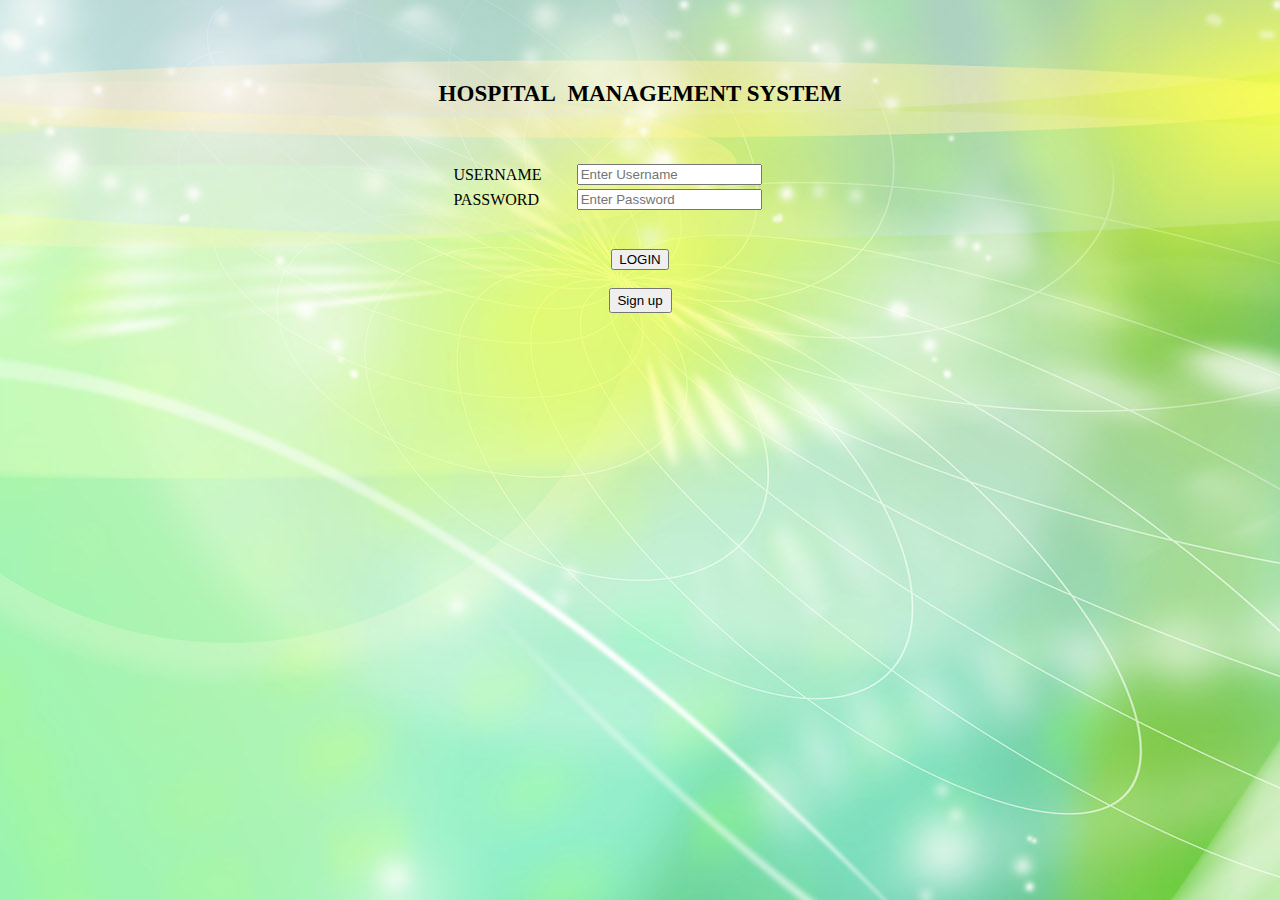
<file: Codes/HTML/index.html>
<html>
<head>
<meta id="_moz_html_fragment">
<meta charset="utf-8">
    <meta http-equiv="X-UA-Compatible" content="IE=edge">
</head>
<body style="background-image:url(4.jpg)">
<div style="text-align: center;"><br>
<br>
<br>
<br>
<big><big><b>HOSPITAL&nbsp; MANAGEMENT SYSTEM</b><br>
<br>
<br>
</big></big>
<form method="post" action="login.php">
<center>
<table width="30%">
<tbody>
<tr>
<td style="text-align: left;">USERNAME<br>
</td>
<td><input name="username" placeholder="Enter Username" type="text"><br>
</td>
</tr>
<tr>
<td style="text-align: left;">PASSWORD<br>
</td>
<td><input name="password" placeholder="Enter Password" type="password"><br>
</td>
</tr>
</tbody>
</table>
<br>
<br>
<input value="LOGIN" name="submit" type="submit"><br>
</form>
<br>
<a href="register.html"><input type="button" style="width:63px;height:25" value="Sign up"></a>
<br>
</center>
</form>
<big><big><br>
</big></big></div>
</body>
</html>
</file>
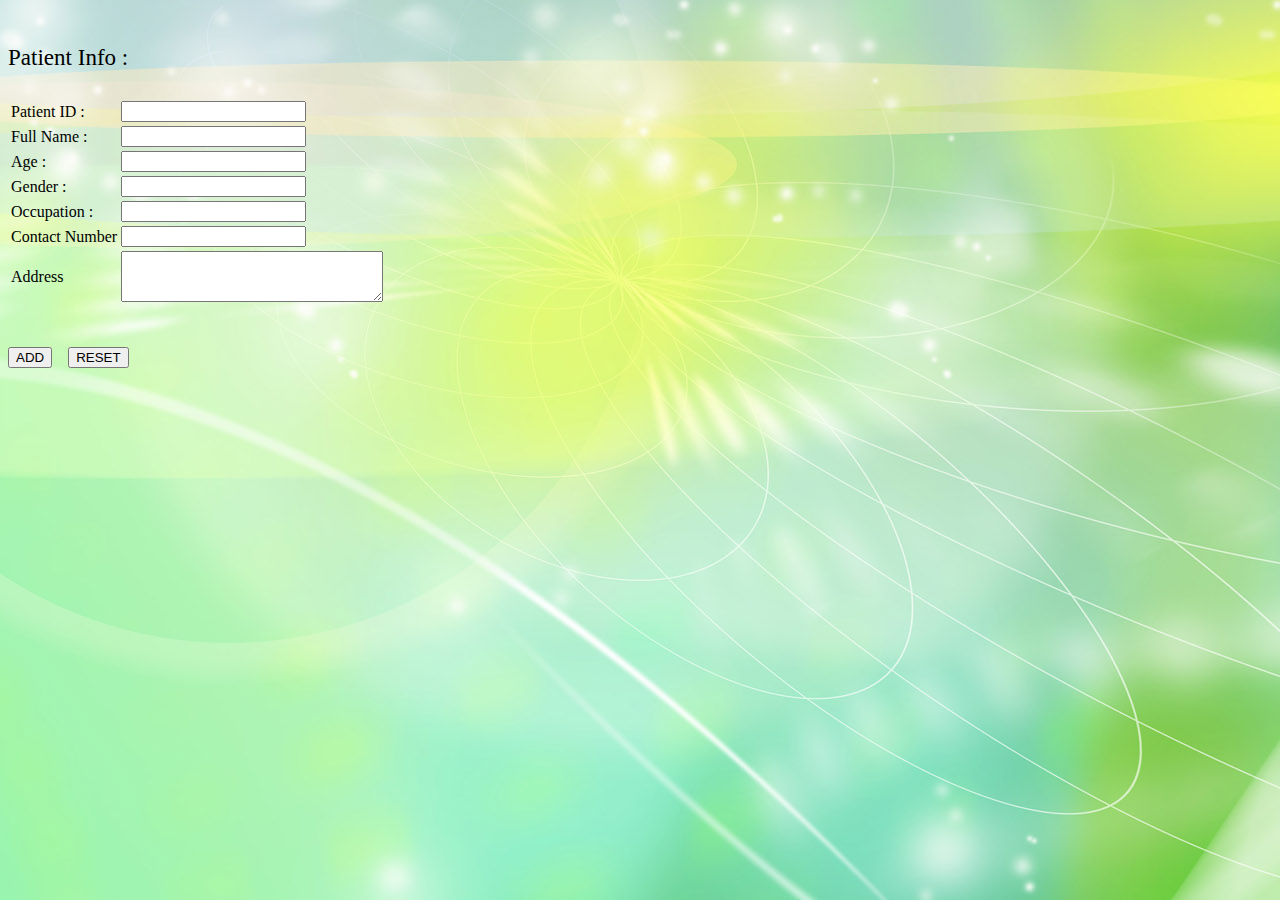
<file: Codes/HTML/addnewpatient.html>
<body style="background-image: url(4.jpg);">
<br>
<br>
<form method="post" action="addpatient.php" ><big><big>Patient
Info :<br>
  <br>
  </big></big>
  <table width:="50%">
    <tbody>
      <tr>
        <td>Patient ID : <br>
        </td>
        <td><input name="id" type="text"><br>
        </td>
      </tr>
      <tr>
        <td>Full Name : <br>
        </td>
        <td><input name="name" type="text"><br>
        </td>
      </tr>
      <tr>
        <td>Age : <br>
        </td>
        <td><input name="age" type="text"><br>
        </td>
      </tr>
      <tr>
        <td>Gender : <br>
        </td>
        <td><input name="gender" type="text"><br>
        </td>
      </tr>
      <tr>
        <td>Occupation : <br>
        </td>
        <td><input name="occupation" type="text"><br>
        </td>
      </tr>
      <tr>
        <td>Contact Number<br>
        </td>
        <td><input name="mobile" type="text"><br>
        </td>
      </tr>
      <tr>
        <td>Address<br>
        </td>
        <td><textarea cols="30" rows="3" name="address"></textarea> </td>
      </tr>
    </tbody>
  </table>
  <br>
  <br>
  <input name="submit" value="ADD" type="submit">&nbsp; &nbsp; <input name="reset" value="RESET" type="reset"> <big><big><br>
  </big></big></form>
</file>
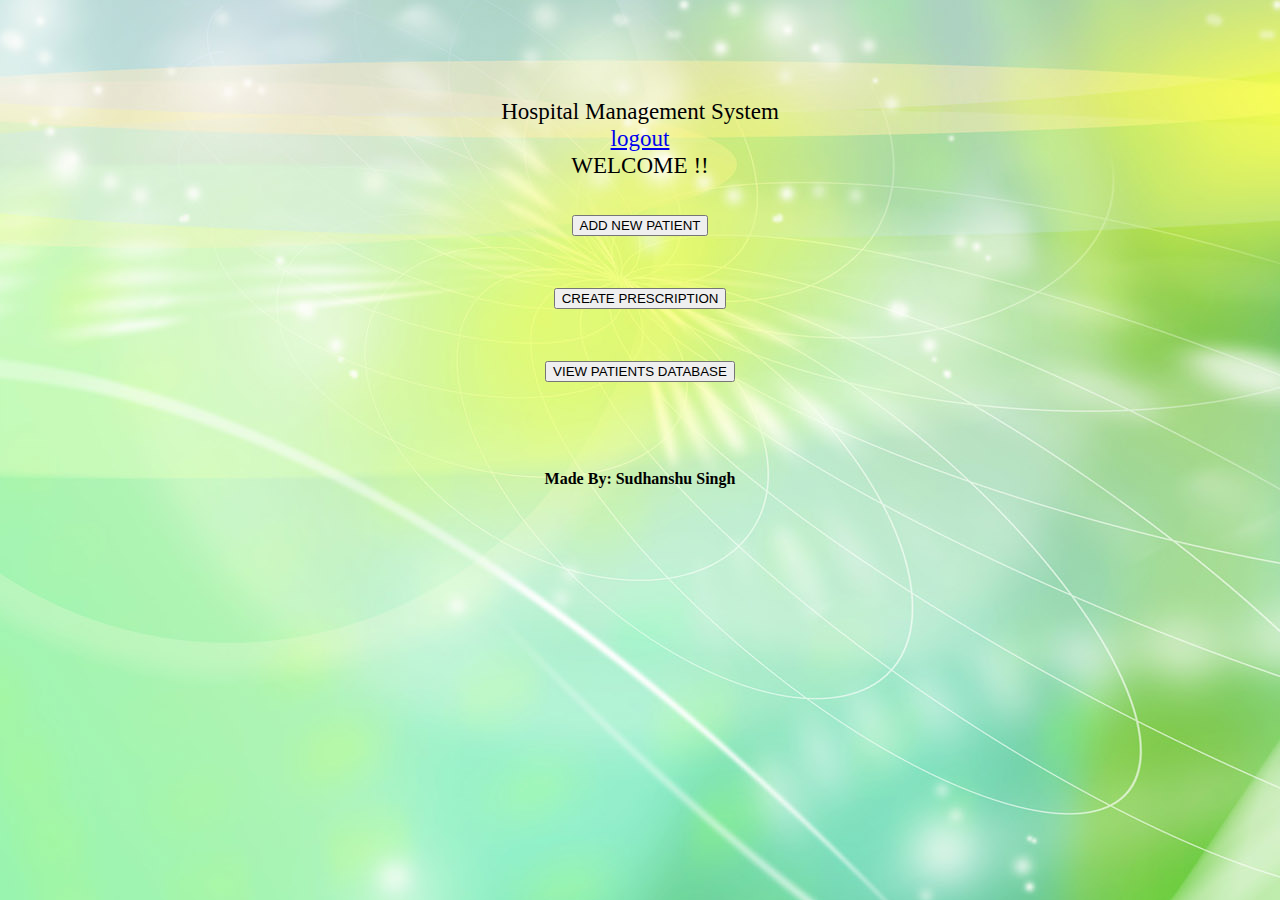
<file: Codes/HTML/home.html>
<html>
<body style="background-image:url(4.jpg)">
<center>
<br><br><br>
<br>
<br>
<big><big>Hospital Management System<br><a href="logout.php">logout</a>
<br>
WELCOME !!</big></big><br>
<br>
<br>
<form method="post" action="addnewpatient.html" name="addnewpatient">
  <input name="addnewpatient" value="ADD NEW PATIENT" type="submit"></form>
<br>
<br>
<form method="post" action="prescription.html" name="prescription">
  <input name="prescription" value="CREATE PRESCRIPTION" type="submit"></form>
<br>
<br>
<form method="get" action="viewpatients.php" name="viewpatients">
  <input name="viewpatients" value="VIEW PATIENTS DATABASE" type="submit"></form>
  
</center>
<br><br><br><br>
<center><b>Made By: Sudhanshu Singh</b></center>
</body></html>
</file>
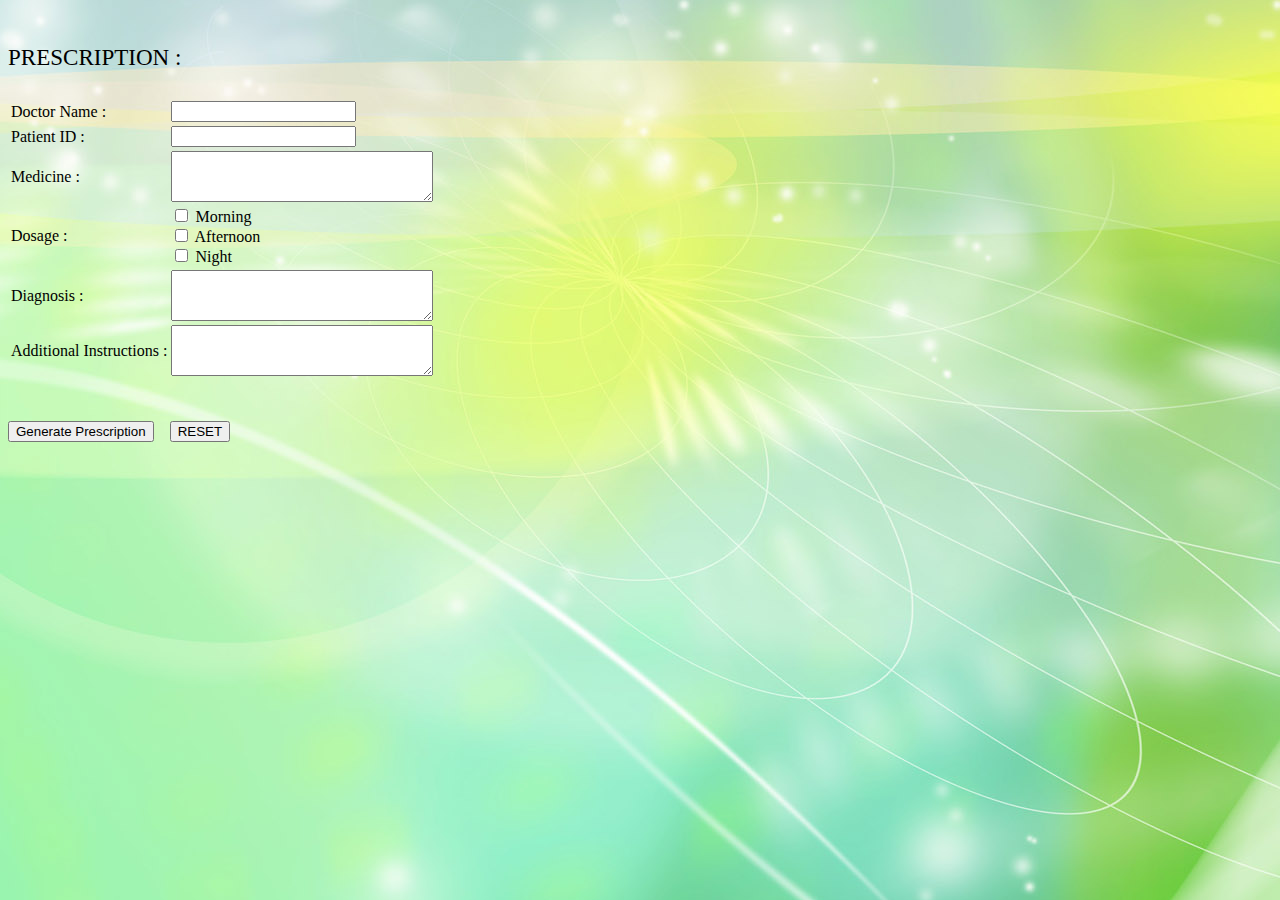
<file: Codes/HTML/prescription.html>
<html><head>
  <title></title>
  
</head>
<body style="background-image: url(4.jpg);">
<br>

<br>

<form method="post" action="generateprescription.php"><big><big>PRESCRIPTION :<br>
  <br>
  </big></big>
  <table width:="50%">
    <tbody>
		<tr>
        <td>Doctor Name : <br>
        </td>
        <td><input name="doc_name" type="text"><br>
        </td>
      </tr>
      <tr>
        <td>Patient ID : <br>
        </td>
        <td><input name="id" type="text"><br>
        </td>
      </tr>
      <tr>
        <td>Medicine : <br>
        </td>
        <td><textarea cols="30" rows="3" name="medicine"></textarea><br>
        </td>
      </tr>
      <tr>
        <td>Dosage : <br>
        </td>
        <td>
		<input name="dose" type="checkbox"> Morning<br>
        <input name="dose" type="checkbox"> Afternoon<br>
        <input name="dose" type="checkbox"> Night<br>
        </td>
      </tr>
      <tr>
        <td>Diagnosis :<br>
        </td>
        <td><textarea cols="30" rows="3" name="diagnosis"></textarea><br>
        </td>
      </tr>
      <tr>
        <td>Additional Instructions :<br>
        </td>
        <td><textarea cols="30" rows="3" name="instructions"></textarea> </td>
      </tr>
    </tbody>
  </table>
  <br>
  <br>
  <input name="submit" value="Generate Prescription" type="submit">&nbsp; &nbsp; <input name="reset" value="RESET" type="reset"> <big><big><br>
  </big></big></form>

</body>
</html>
</file>
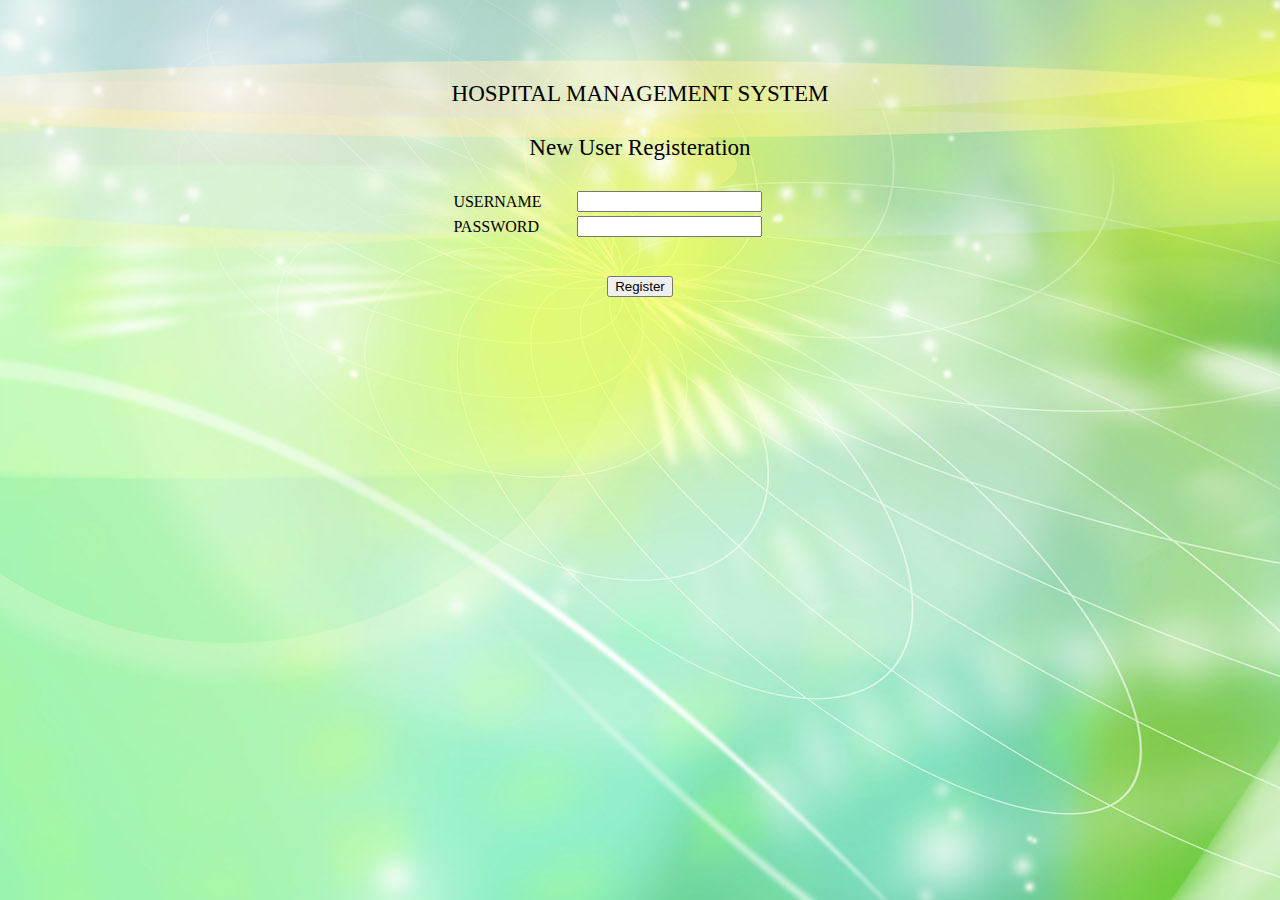
<file: Codes/HTML/register.html>
<body style="background-image: url(4.jpg);">
<div style="text-align: center;"><br>
<br>
<br>
<br>
<big><big>HOSPITAL MANAGEMENT SYSTEM<br>
<br>
New User Registeration<br>
<br>
</big></big>
<form method="post" action="newuser.php">
  <center>
  <table width="30%">
    <tbody>
      <tr>
        <td style="text-align: left;">USERNAME<br>
        </td>
        <td><input name="username" type="text"><br>
        </td>
      </tr>
      <tr>
        <td style="text-align: left;">PASSWORD<br>
        </td>
        <td><input name="password" type="password"><br>
        </td>
      </tr>
    </tbody>
  </table>
  <br>
  <br>
  <button type="submit">Register</button><br>
  <br>
  </center>
</form>
<big><big><br>
</big></big>
</div>
</file>
